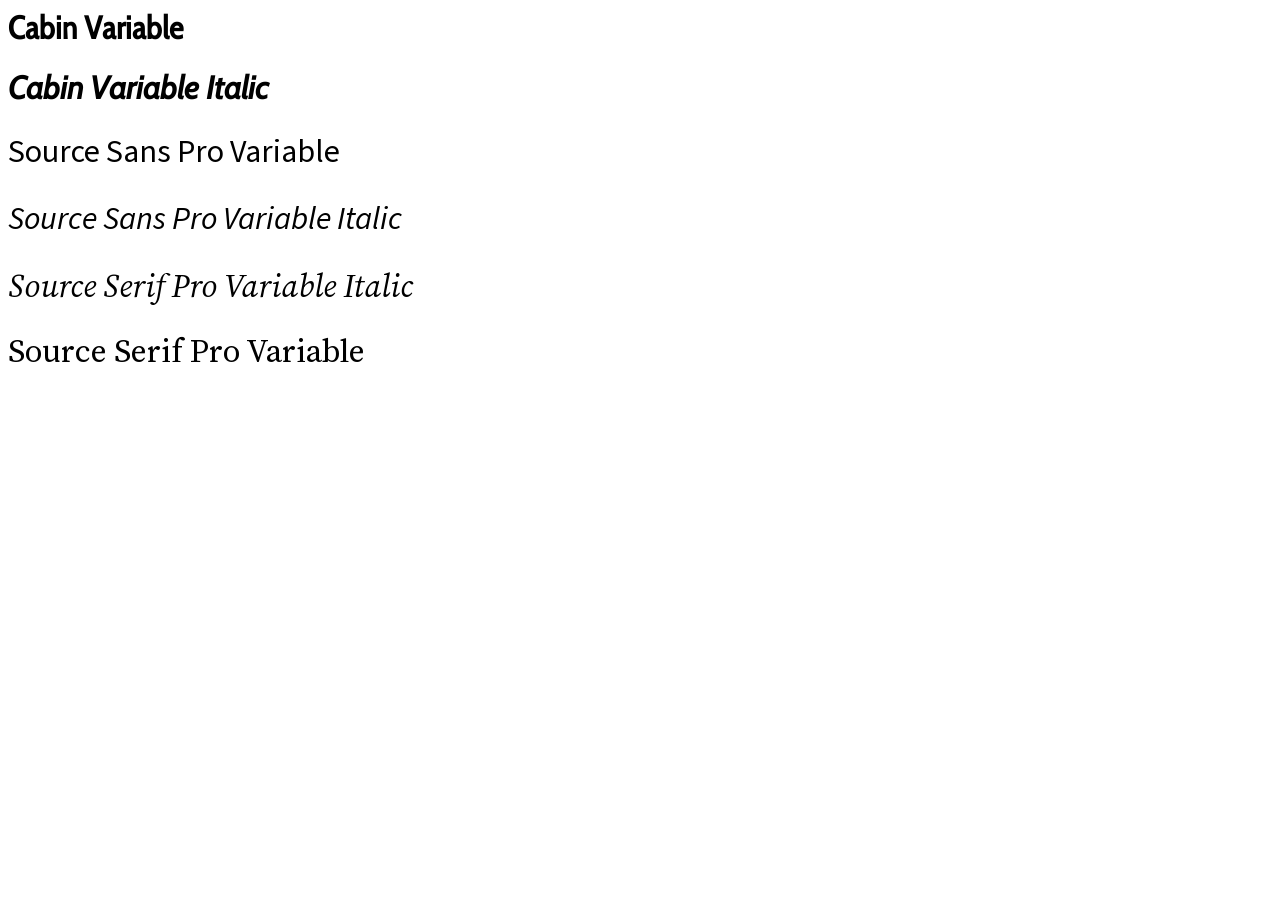
<file: index.html>
<html>
  <head>
    <link href="css/test.css" rel="stylesheet" />
  </head>
  <body>
    <h1 class="cabin">Cabin Variable</h1>
    <h1 class="cabin-italic">Cabin Variable Italic</h1>
    <h1 class="source">Source Sans Pro Variable</h1>
    <h1 class="source-italic">Source Sans Pro Variable Italic</h1>
    <h1 class="source-serif-italic">Source Serif Pro Variable Italic</h1>
    <h1 class="source-serif">Source Serif Pro Variable</h1>
  </body>
</html>
</file>
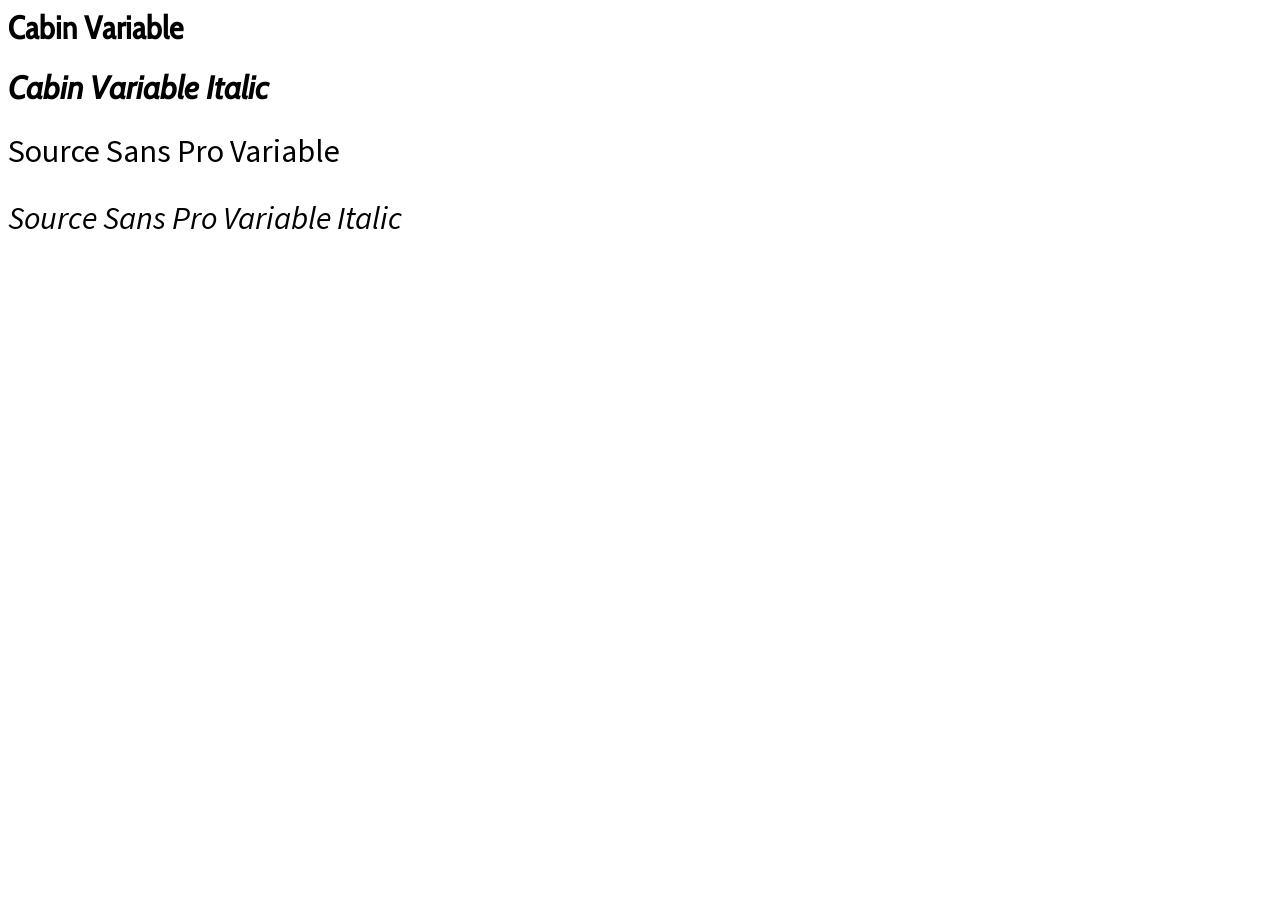
<file: test.html>
<html>
  <head>
    <link href="css/test.css" rel="stylesheet" />
  </head>
  <body>
    <h1 class="cabin">Cabin Variable</h1>
    <h1 class="cabin-italic">Cabin Variable Italic</h1>
    <h1 class="source">Source Sans Pro Variable</h1>
    <h1 class="source-italic">Source Sans Pro Variable Italic</h1>
  </body>
</html>
</file>
<file: css/test.css>
@import url("https://langermank.github.io/hosted-variable-fonts/css/fonts.css");

.cabin {
  font-family: "Cabin Variable", sans-serif;
  font-variation-settings: "wght" 94, "wdth" 100;
  font-feature-settings: "salt";
}

.cabin-italic {
  font-family: "Cabin Italic Variable", sans-serif;
  font-variation-settings: "wght" 95;
  font-feature-settings: "salt";
}

.source {
  font-family: "Source Sans Variable", sans-serif;
  font-variation-settings: "wght" 400;
}

.source-italic {
  font-family: "Source Sans Variable Italic", sans-serif;
  font-variation-settings: "wght" 400;
}

.source-serif {
  font-family: "Source Serif Variable", serif;
  font-variation-settings: "wght" 400;
}

.source-serif-italic {
  font-family: "Source Serif Variable Italic", serif;
  font-variation-settings: "wght" 400;
}
</file>
